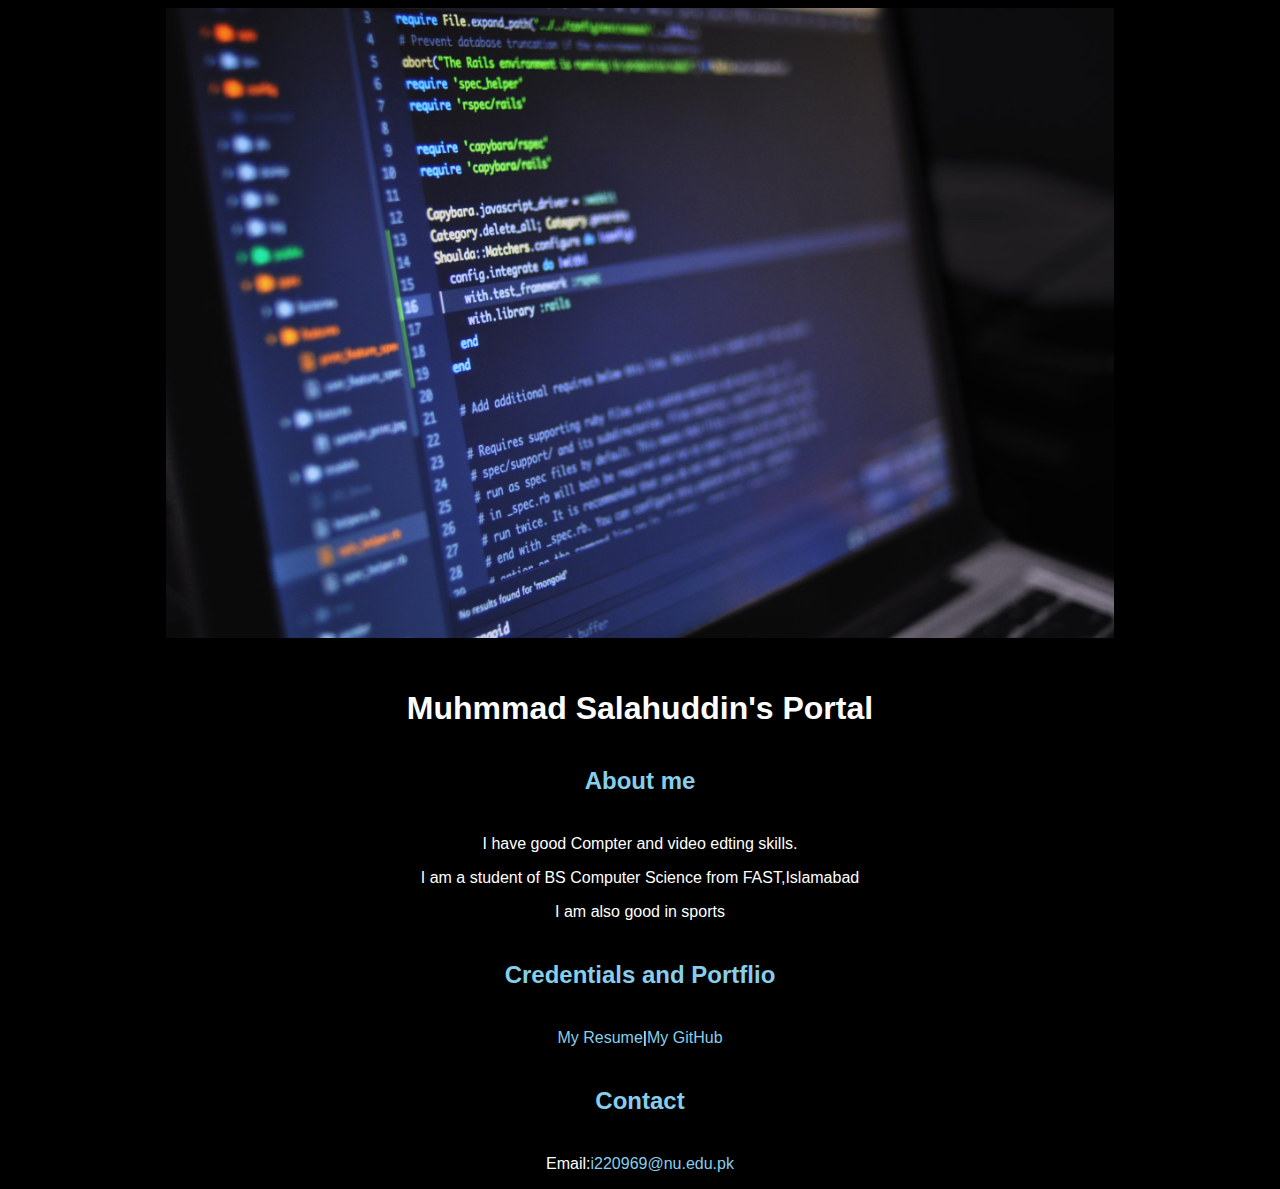
<file: index.html>
<!doctype html>

<!-- this is a comment for human! -->

<html lang="en">

  <header>
    <title>Muhammad Salahuddin Introduction</title>
    <link rel="stylesheet" href="css/master.css">
    <link rel="FaviconIcon" href="favicon.ico" type="image/x-icon">
    <link rel="shortcut" href="favicon.ico" type="image/x-icon">
    <meta name="viewport" content="widht=device-width, initial-scale=1,shrink-to-fit=no">
    <meta name="name" content="Muhammad Salahuddin's Portal">
    <meta name="robots" content="no index, nofollow">
  </header>

  <body>
<img src="images/banner.jpg" width=75% alt="banner">
<h1>Muhmmad Salahuddin's Portal</h1>
<h2>About me</h2>
<p>I have good Compter and video edting skills.</p>
<p>I am a student of BS Computer Science from FAST,Islamabad</p>
<p>I am also good in sports</p>
<h2>Credentials and Portflio</h2>

<p><a href="resume.html">My Resume</a>|<a href="https://github.com/MSalahuddin10">My GitHub</a></p>
<h2>Contact</h2>

<p>Email:<a href="mailto:i220969@nu.edu.pk">i220969@nu.edu.pk</a></p>

</html>
</file>
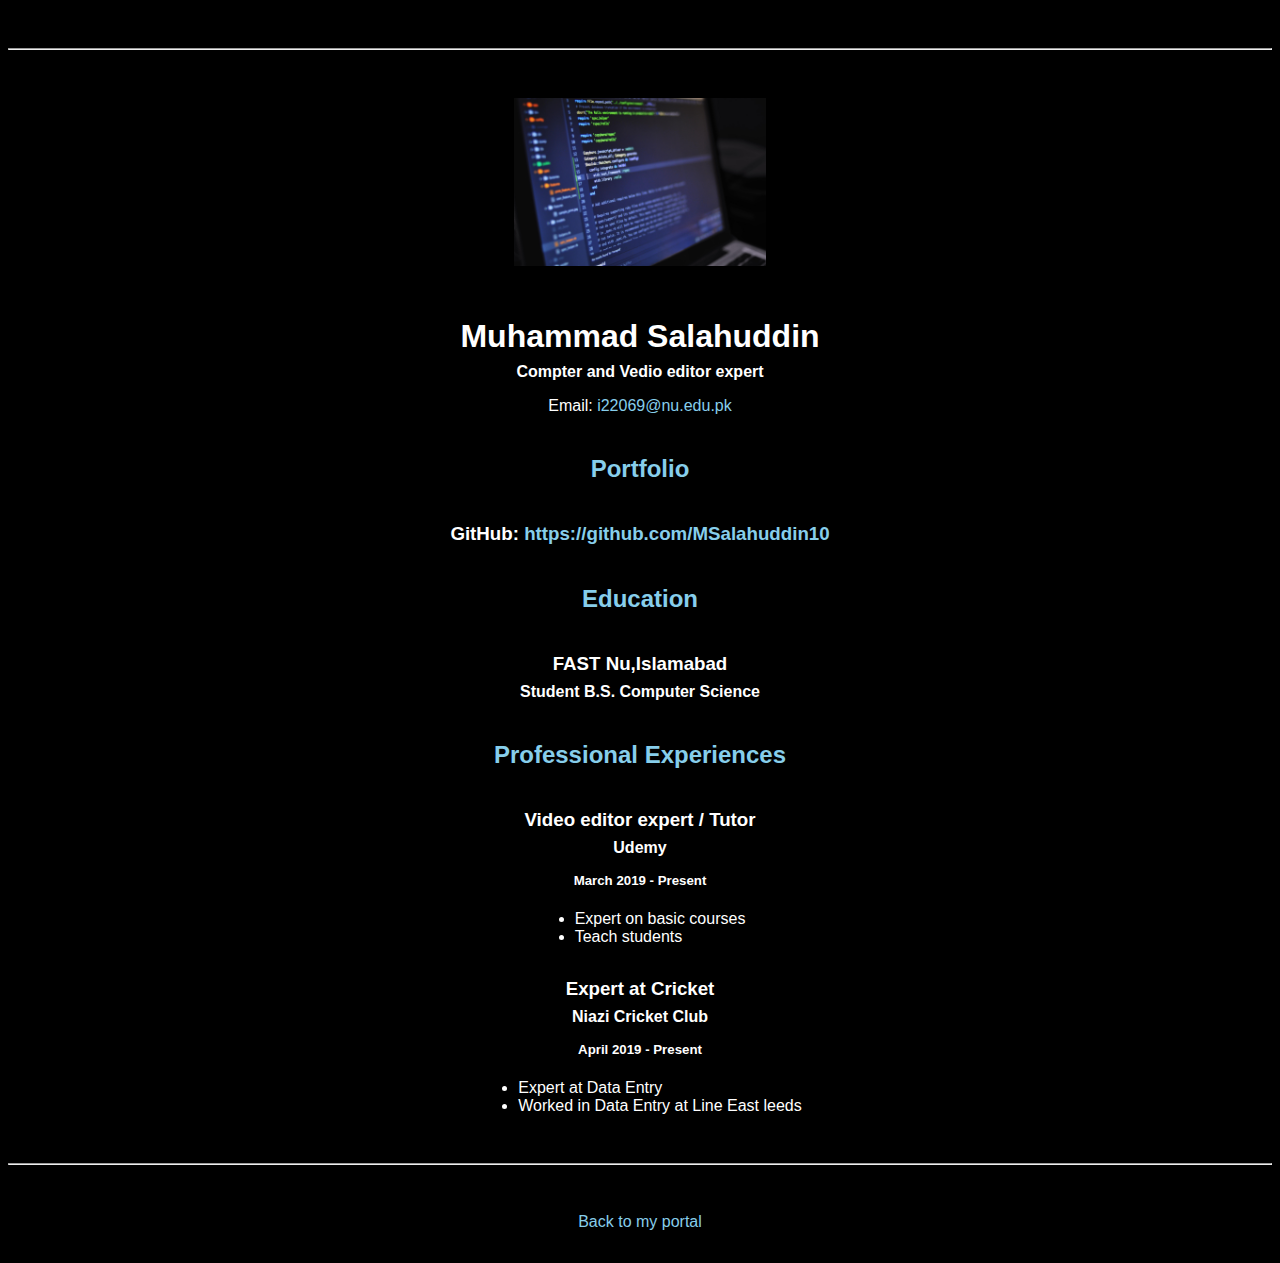
<file: resume.html>
<!doctype html>

<!-- this is a comment for human! -->

<html lang="en">

  <header>
    <title>Muhammad Salahuddin's Resume</title>
    <link rel="stylesheet" href="css/master.css">
    <link rel="FaviconIcon" href="favicon.ico" type="image/x-icon">
    <link rel="shortcut" href="favicon.ico" type="image/x-icon">
    <meta name="viewport" content="widht=device-width, initial-scale=1,shrink-to-fit=no">
    <meta name="name" content="Muhammad Salahuddin's Portal">
    <meta name="robots" content="no index, nofollow">
  </header>

  <body>
    <hr>

    <img src="images/banner.jpg" alt="Muhmmad Salahuddin's headshot" width="20%">

    <h1>Muhammad Salahuddin</h1>
    <h4>Compter and Vedio editor expert</h4>

    <p>Email: <a href="mailto:i220969@nu.edu.pk" target="_blank">i22069@nu.edu.pk</a></p>
    <!-- don't post physical address, personal phone number or other personal information on the web! -->

    <h2>Portfolio</h2>
      <h3>GitHub: <a href="https://github.com/MSalahuddin10" target="_blank">https://github.com/MSalahuddin10</a></h3>

    <h2>Education</h2>

    <h3>FAST Nu,Islamabad</h3>
    <h4>Student B.S. Computer Science</h4>

    <h2>Professional Experiences</h2>

    <h3>Video editor expert / Tutor</h3>
    <h4>Udemy</h4>
    <h5>March 2019 - Present</h5>
      <ul>
        <li>Expert on basic courses</li>
        <li>Teach students</li>
      </ul>

    <h3>Expert at Cricket</h3>
    <h4>Niazi Cricket Club</h4>
    <h5>April 2019 - Present</h5>
      <ul>
        <li>Expert at Data Entry</li>
        <li>Worked in Data Entry at Line East leeds</li>
      </ul>
  </body>

  <footer>
  <hr>
  <p><a href="index.html">Back to my portal</a><p>
  </footer>

</html>
</file>
<file: css/master.css>
/* Cascading stylesheet for the website */

/* Text inside these asterisks and slashes are comments for human */

  a {
   color:skyblue;  /* set the text color to blue here */
    text-decoration: none; /* This means we do not want hyperlinks to be underlined */
  }

  a:hover {
    color:red; /* set the text color to red here */
    text-decoration: none; /* This means we do not want hyperlinks to be underlined */
  }

  body {
    background-color: black;/* set the background color here */
    color: white;/* set the text color to black here */
    font-family: Arial, Helvetica, sans-serif; /* set the font here */
    text-align: center; /* set the text alignment here */
   }

  footer {
    margin-top: 2rem;
    margin-bottom: 2rem;
  }

  h1 {
    margin-bottom: 0.5rem;
    margin-top: 3rem;
   }

  h2 {
    color: #87CEEB; /* set the text color of to #075AAB here */
    /* set both the bottom margin and top margin to 2.5rem here */
    margin-bottom: 2.5rem;
    margin-top: 2.5rem;
   }

  h3 {
    margin-bottom: 0;
    margin-top: 2rem;
  }

  h4 {
    margin-bottom: 1rem;
    margin-top: 0.5rem;
  }

  h5 {
    margin-top: 0.5rem;
  }

  hr {
    margin-bottom: 3rem;
    margin-top: 3rem;
  }

  /* this controls how the bullet points in the resume page looks */
  ul {
    display: table;
    margin: 0 auto;
    text-align: left;
  }
</file>
